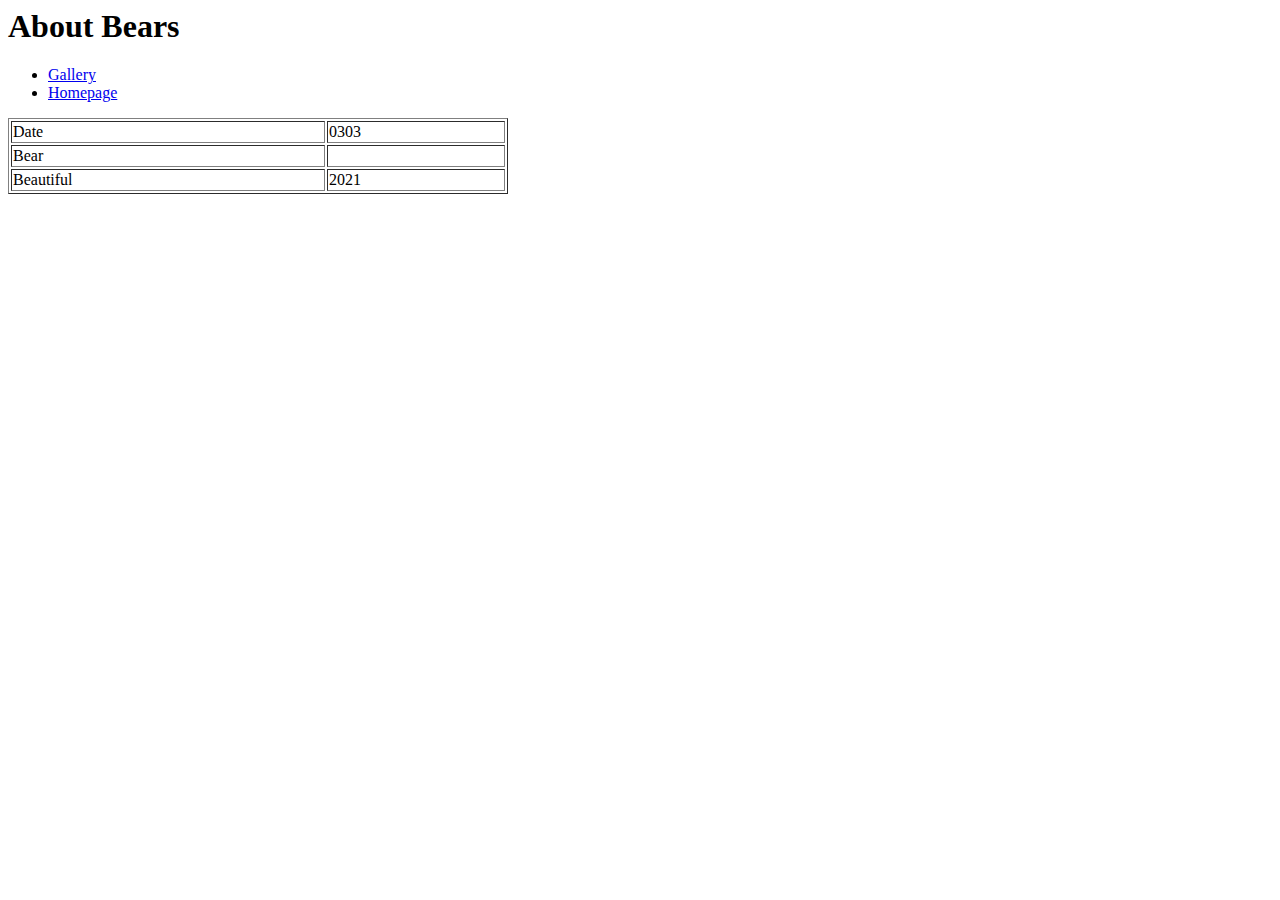
<file: datorika/About.html>
<html>
    <body>
        <h1>About Bears</h1>

        <ul>
          <li>
             <a href="gallery.html">Gallery </a></li>
          <li>
              <a href="Renate.html">Homepage </a>
            </li>
        </ul>

        <table border="1" width="500">
          <tbody>
            <tr>
              <td>Date</td>
              <td> 0303</td>
            </tr>
            <tr>
              <td>Bear</td>
              <td></td>
            </tr>
            <tr>
              <td>Beautiful</td>
              <td>2021</td>
            </tr>
          </tbody>
        </table>

    </body>
</html>
</file>
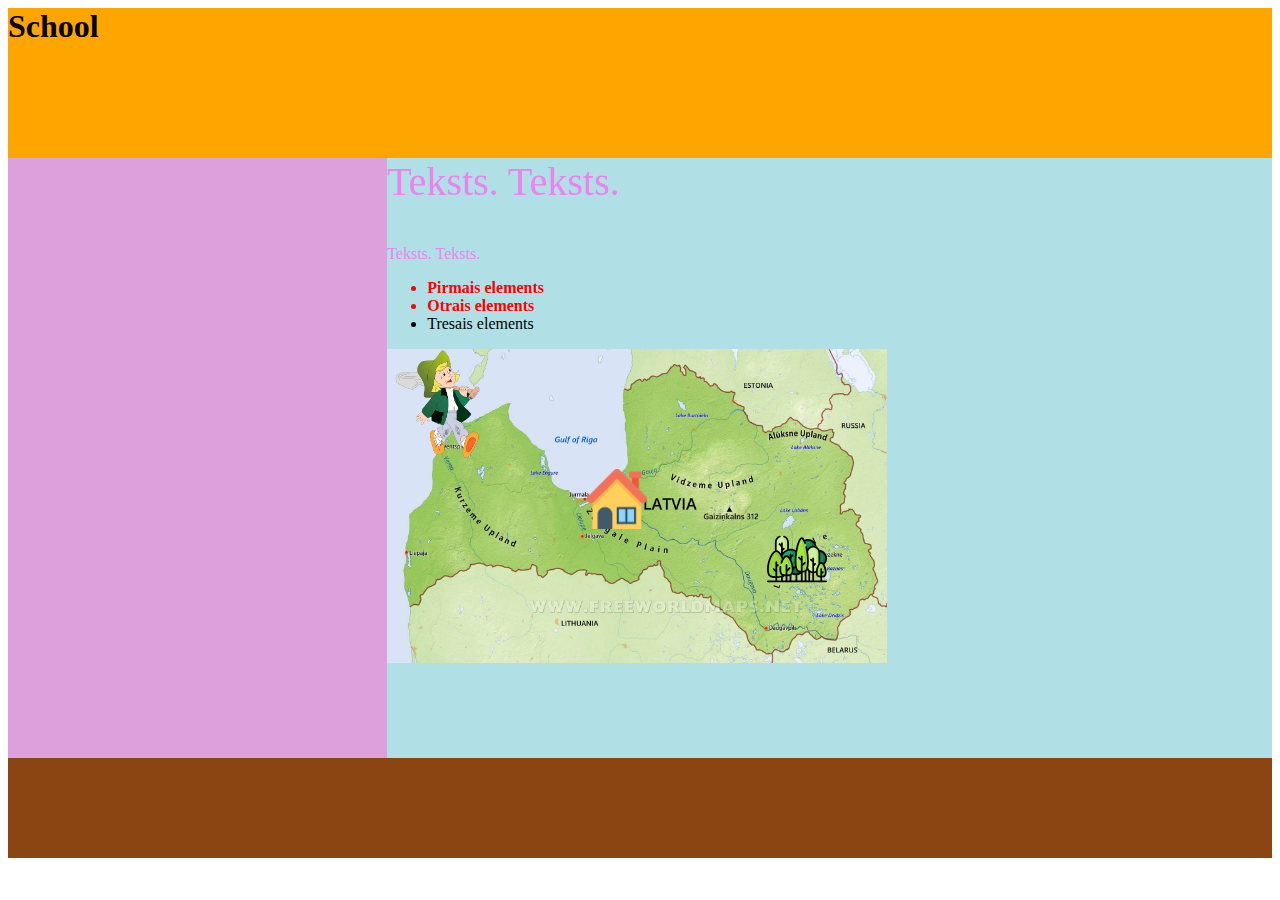
<file: datorika/school.html>
<html>
    <head>
        <link rel="stylesheet" href="style.css">
        
    </head>
    <body>
        <div id="header">
            <h1>School</h1>
        </div>
        <div id="sidebar"></div>
        <div id="content">
             <p id="pirmais-paragrafs">
            Teksts. Teksts.
        </p>
        <p>
            Teksts. Teksts.
        </p>
        <ul>
            <li class="red">Pirmais elements</li>
            <li class="red">Otrais elements</li>
            <li>Tresais elements</li>
        </ul>
        <div class="karte">
            <img class="latvija" src="images/map.jpg" alt="">
            <img class="attels-1" src="images/house.png" alt="">
            <img class="attels-2" src="images/tree.svg" alt="">
            <img class="spriditis" src="images/logo_simbols_sm.png" alt="">
        </div>
    </div>
        <div id="footer"></div>  
    </body>
</html>
</file>
<file: datorika/style.css>
#pirmais-paragrafs {
    font-size: 40px;
    margin-top: 0;
}
p {
    color: violet;
}
.red {
    color: red;
    font-weight: bold;
}
#header {
    width: 100%;
    height: 150px;
    background-color: orange;
}
#sidebar {
    width: 30%;
    height: 600px;
    background-color: plum;
    float: left;
}
#content {
    width: 70%;
    height: 600px;
    background-color: powderblue;
    margin-left: 30%;
}
#footer{
    width: 100%;
    height: 100px;
    background-color: saddlebrown;
}
li:hover {
    text-decoration: underline;
}

.latvija {
    width: 500px;
}

.attels-1 {
    width: 60px;
    position: absolute;
    top: 120px;
    left: 200px;
    transition: opacity 2s, scale 2s, transform 2s;
}

.attels-2 {
    width: 60px;
    position: absolute;
    top: 180px;
    left: 380px;
    transition: top 2s;
}

.attels-1:hover {
    opacity: 0.1;
    scale: 8;
    transform: rotate(890deg);
}

.attels-2:hover {
    top: 150px;
}

.karte {
    position: relative;
}

.spriditis {
    position: absolute;
    top: 0px;
    left: 0px;
    width: 100px;
    animation-name: go;
    animation-duration: 10s;
}

@keyframes go {
    from {
        top: 0px;
        left: 0px;
    }

    25% {
        top: 0px;
        left: 400px;
    }
    50% {
        top: 200px;
        left: 400px;
    }

    75% {
        top: 150px;
        left: 0px;
    }

    to {
        top: 0px;
        left: 0px;
    }
}
</file>
